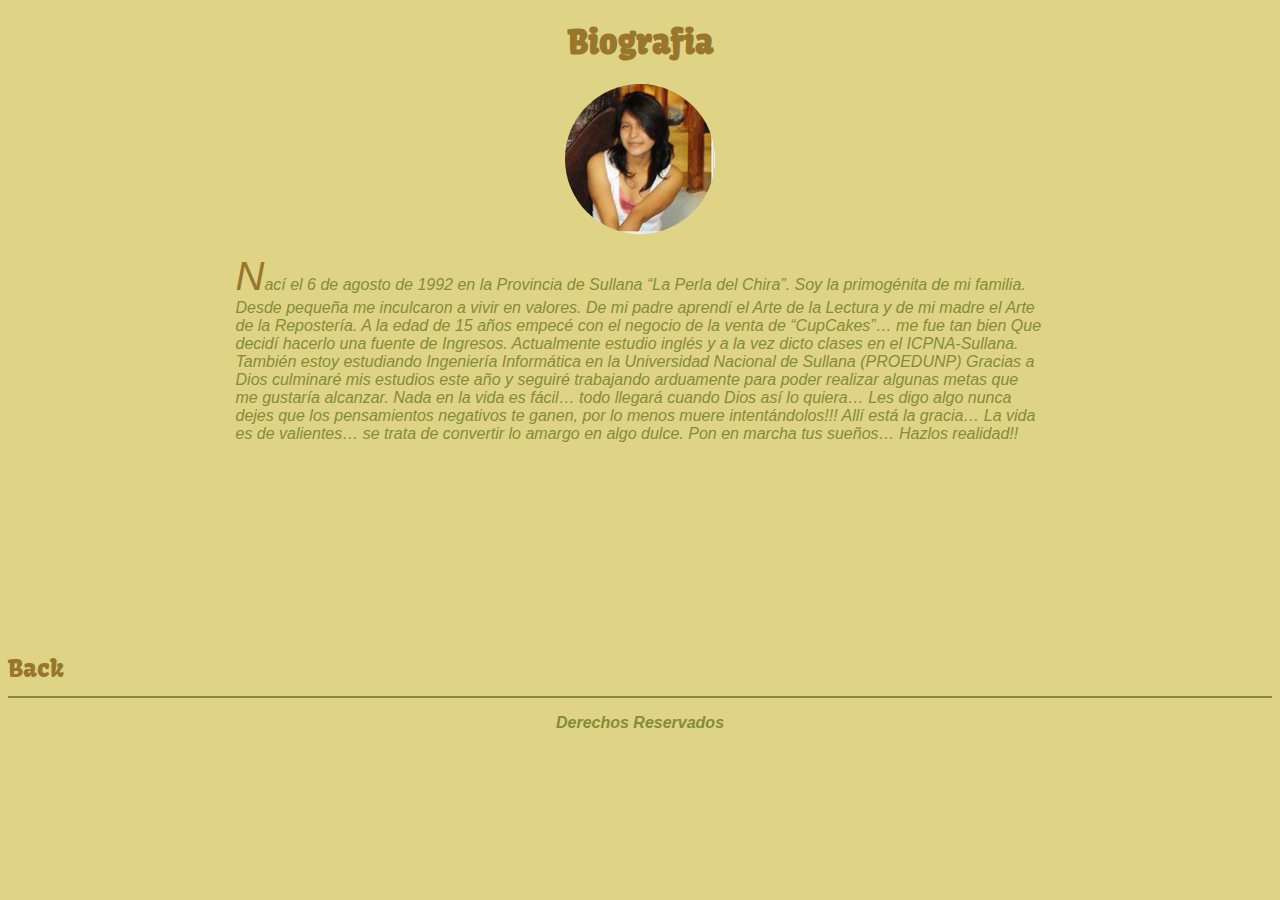
<file: index1.html>
<!DOCTYPE html>
<html lang="en">
<head>
	<meta charset="UTF-8">
	<title>Acerca De mi</title>
	<link rel="stylesheet" href="style2.css" type="text/css">
</head>
<body>
	<header>		
     <h1>Biografia</h1>
	</header>

	 <section>
	 	 <figure>
          <img src="images/avatar.jpg" alt="">
	 	 </figure>

	 	<article>
	 	  <p>
	 	  Nací el 6 de agosto de 1992 en la Provincia de Sullana “La Perla del Chira”.
          Soy la primogénita de mi familia. Desde pequeña me inculcaron a vivir en valores.
          De mi padre aprendí el Arte de la Lectura y de mi madre el Arte de la Repostería.
          A la edad de 15 años empecé con el negocio de la venta de “CupCakes”… me fue tan bien
          Que decidí hacerlo una fuente de Ingresos.
          Actualmente estudio inglés y a la vez dicto clases en el ICPNA-Sullana.
          También estoy estudiando Ingeniería Informática en la Universidad Nacional de Sullana (PROEDUNP)
          Gracias a Dios culminaré mis estudios este año y seguiré trabajando arduamente para poder realizar algunas metas que me gustaría alcanzar.
          Nada en la vida es fácil… todo llegará cuando Dios así lo quiera…
          Les digo algo nunca dejes que los pensamientos negativos te ganen, por lo menos muere intentándolos!!!
         Allí está la gracia… La vida es de valientes… se trata de convertir lo amargo en algo dulce.
         Pon en marcha tus sueños… Hazlos realidad!!
	 	  </p>  	
	 	</article>
	 </section>
     <div class="link-back">
     <a href="index.html">Back</a>
     </div> 
    <footer>
    	<p>Derechos Reservados</p>
    </footer>
</body>
</html>
</file>
<file: style2.css>
@font-face {
    font-family: 'kavoon';
    src: url('font/kavoon-regular-webfont.eot');
    src: url('font/kavoon-regular-webfont.eot?#iefix') format('embedded-opentype'),
         url('font/kavoon-regular-webfont.woff2') format('woff2'),
         url('font/kavoon-regular-webfont.woff') format('woff'),
         url('font/kavoon-regular-webfont.ttf') format('truetype'),
         url('font/kavoon-regular-webfont.svg#kavoonregular') format('svg');
    font-weight: normal;
    font-style: normal;

}
body{
background:#DFD485;
position:relative;
}

figure{
  text-align:center;
}
figure img{
  width:150px;
  border-radius:50%;
}
header h1{
	text-align:center;
	font-family: 'Kavoon';
  color:#98762C;
}

section article{
  margin:0 18%;
}
section p{
  font-family:Arial;
  font-weight:normal;
  font-style:italic;
  color:#848C39;
}
section article p::first-letter{
    color:#98762C;
    font-size:40px;
}

footer{
  margin-top:20%;
  border-top:2px solid #848C39; 
}

footer p{
	text-align:center;
  font-family:Arial;
  font-weight:bold;
  font-style:italic; 
  color:#848C39;   
}
.link-back a{
  position:absolute;
  bottom:2em;
  text-decoration:none;
  color:#98762C;
  font-size:1.5em;
  font-family:'kavoon';
}
</file>
